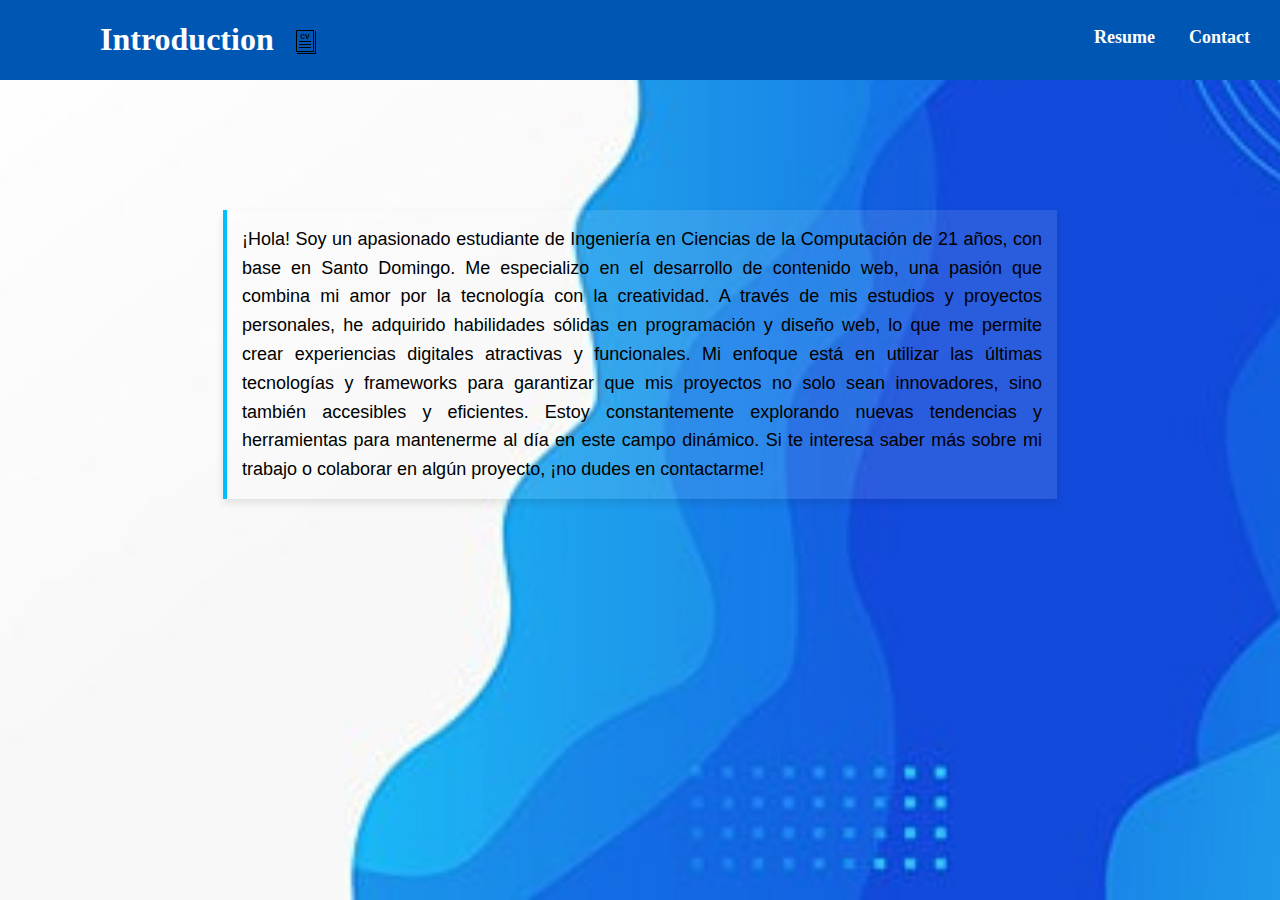
<file: index.html>
<!DOCTYPE html>
<html lang="en">
<head>
    <meta charset="UTF-8">
    <meta name="viewport" content="width=device-width, initial-scale=1.0">
    <title>My resume</title>
    <link rel="stylesheet" href="style.css">
</head>

<body>
    <header>
        <div>
            <h1>Introduction</h1>

            <svg width="48" height="48" xmlns="http://www.w3.org/2000/svg" fill-rule="evenodd" clip-rule="evenodd"><path d="M3 24h19v-23h-1v22h-18v1zm17-24h-18v22h18v-22zm-1 1h-16v20h16v-20zm-2 16h-12v1h12v-1zm0-3h-12v1h12v-1zm0-3h-12v1h12v-1zm-7.348-3.863l.948.3c-.145.529-.387.922-.725 1.178-.338.257-.767.385-1.287.385-.643 0-1.171-.22-1.585-.659-.414-.439-.621-1.04-.621-1.802 0-.806.208-1.432.624-1.878.416-.446.963-.669 1.642-.669.592 0 1.073.175 1.443.525.221.207.386.505.496.892l-.968.231c-.057-.251-.177-.449-.358-.594-.182-.146-.403-.218-.663-.218-.359 0-.65.129-.874.386-.223.258-.335.675-.335 1.252 0 .613.11 1.049.331 1.308.22.26.506.39.858.39.26 0 .484-.082.671-.248.187-.165.322-.425.403-.779zm3.023 1.78l-1.731-4.842h1.06l1.226 3.584 1.186-3.584h1.037l-1.734 4.842h-1.044z"/></svg>
        </div>
        <nav>
            <ul class="pages">
                <li><a href="resume.html">Resume</a></li>
                <li><a href="contactMe.html">Contact</a></li>
            </ul>
        </nav>
    </header>
        <p id="mainP">¡Hola! Soy un apasionado estudiante de Ingeniería en Ciencias de la Computación de 21 años, con base en Santo Domingo. Me especializo en el desarrollo de contenido web, una pasión que combina mi amor por la tecnología con la creatividad. A través de mis estudios y proyectos personales, he adquirido habilidades sólidas en programación y diseño web, lo que me permite crear experiencias digitales atractivas y funcionales.

            Mi enfoque está en utilizar las últimas tecnologías y frameworks para garantizar que mis proyectos no solo sean innovadores, sino también accesibles y eficientes. Estoy constantemente explorando nuevas tendencias y herramientas para mantenerme al día en este campo dinámico.
            
            Si te interesa saber más sobre mi trabajo o colaborar en algún proyecto, ¡no dudes en contactarme!
        </p>
   
</body>
</html>
</file>
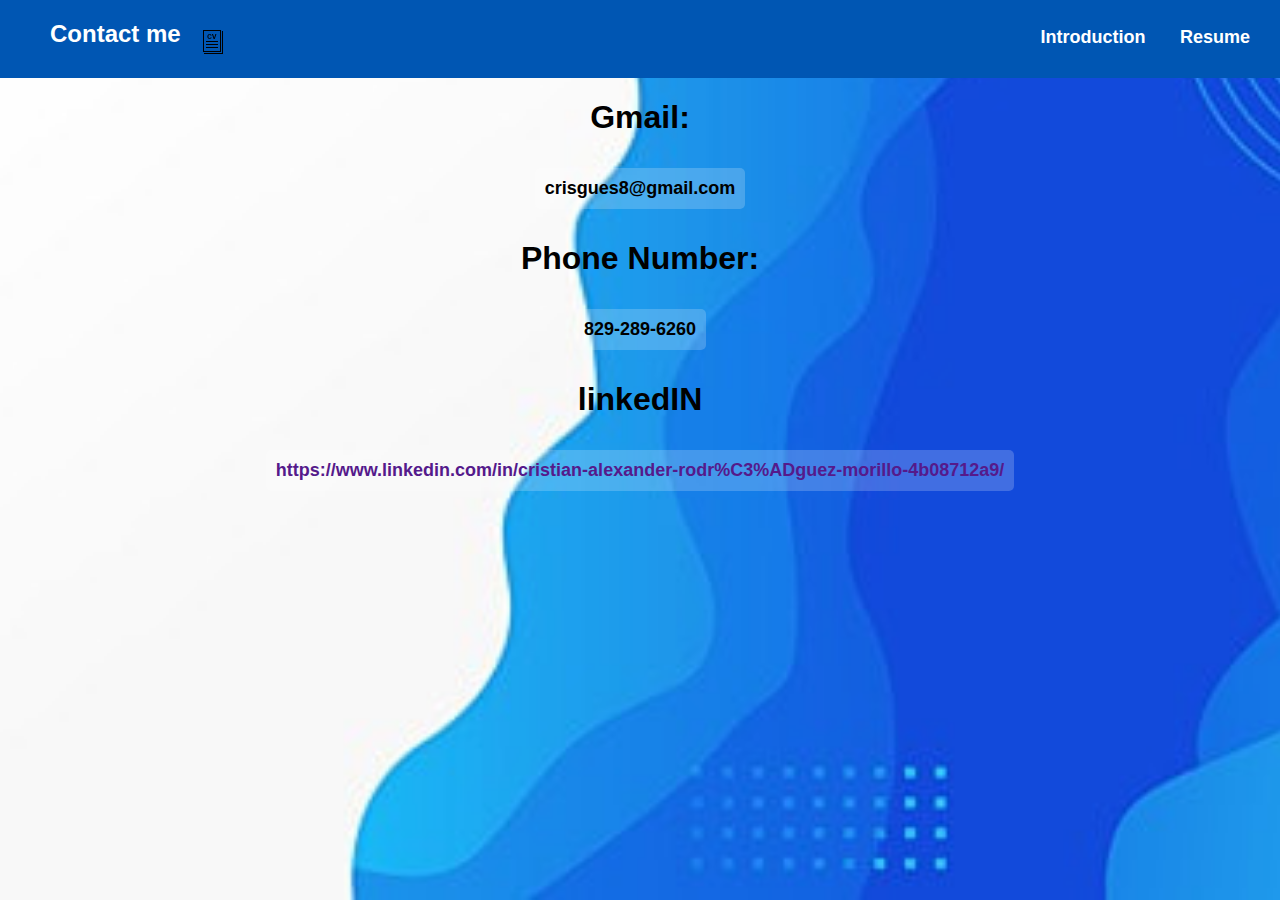
<file: contactMe.html>
<!DOCTYPE html>
<html lang="en">
<head>
    <meta charset="UTF-8">
    <meta name="viewport" content="width=device-width, initial-scale=1.0">
    <title>Contact</title>
    <link rel="stylesheet" href="style.css">
</head>
<body id="contact">
    <header>
        <div>
            <h1 id="h1Contact">Contact me</h1>

            <svg width="48" height="48" xmlns="http://www.w3.org/2000/svg" fill-rule="evenodd" clip-rule="evenodd"><path d="M3 24h19v-23h-1v22h-18v1zm17-24h-18v22h18v-22zm-1 1h-16v20h16v-20zm-2 16h-12v1h12v-1zm0-3h-12v1h12v-1zm0-3h-12v1h12v-1zm-7.348-3.863l.948.3c-.145.529-.387.922-.725 1.178-.338.257-.767.385-1.287.385-.643 0-1.171-.22-1.585-.659-.414-.439-.621-1.04-.621-1.802 0-.806.208-1.432.624-1.878.416-.446.963-.669 1.642-.669.592 0 1.073.175 1.443.525.221.207.386.505.496.892l-.968.231c-.057-.251-.177-.449-.358-.594-.182-.146-.403-.218-.663-.218-.359 0-.65.129-.874.386-.223.258-.335.675-.335 1.252 0 .613.11 1.049.331 1.308.22.26.506.39.858.39.26 0 .484-.082.671-.248.187-.165.322-.425.403-.779zm3.023 1.78l-1.731-4.842h1.06l1.226 3.584 1.186-3.584h1.037l-1.734 4.842h-1.044z"/></svg>
        </div>
        <nav>
            <ul class="pages">
                <li><a href="index.html">Introduction</a></li>
                <li><a href="resume.html">Resume</a></li>
            </ul>
        </nav>
    </header>
    <h1>Gmail:</h1>
    <h3>crisgues8@gmail.com</h3>
    <h1>Phone Number:</h1>
    <h3>829-289-6260</h3>
    <h1>linkedIN</h1>
    <a href=""><h3>https://www.linkedin.com/in/cristian-alexander-rodr%C3%ADguez-morillo-4b08712a9/</h3></a>
</body>
</html>
</file>
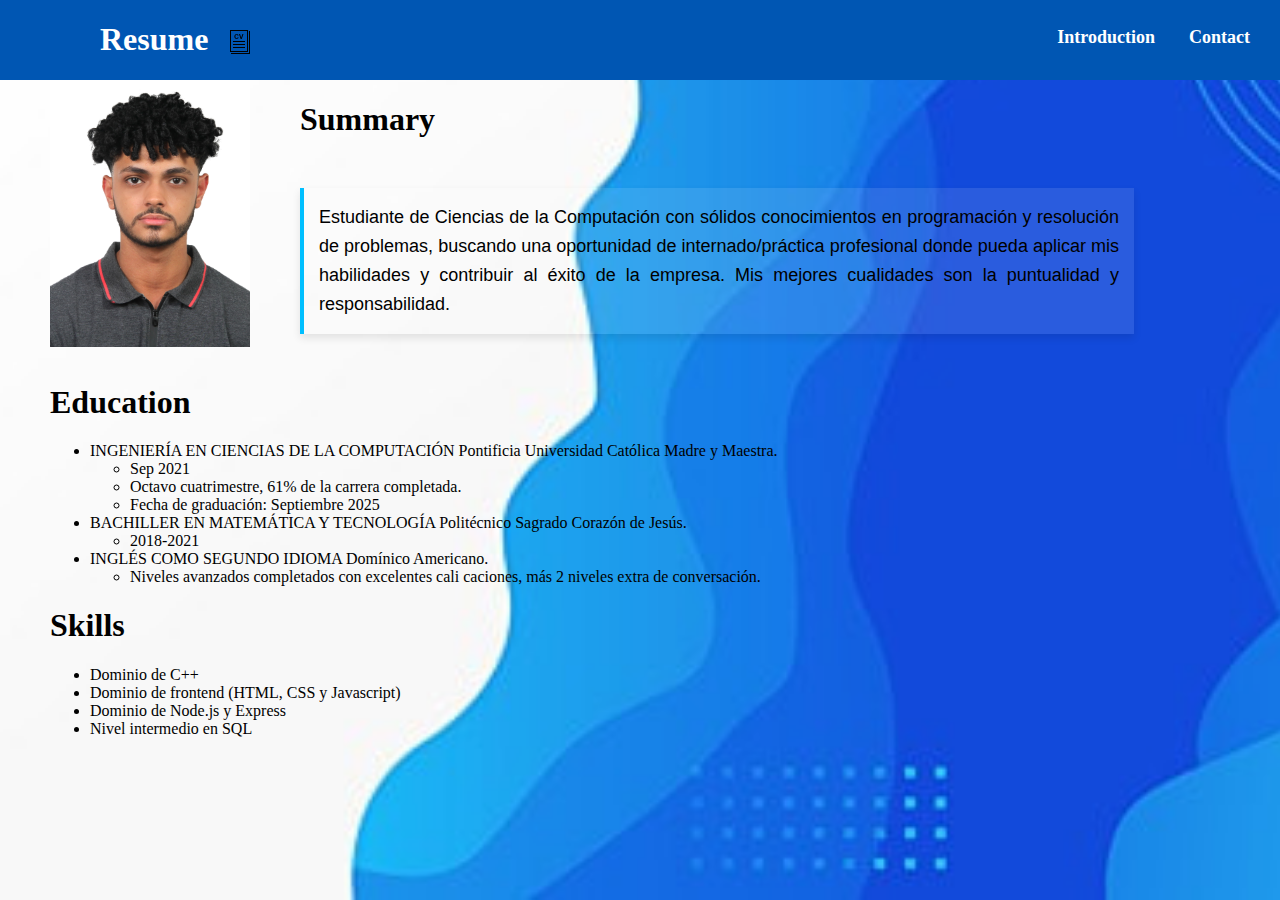
<file: resume.html>
<!DOCTYPE html>
<html lang="en">
<head>
    <meta charset="UTF-8">
    <meta name="viewport" content="width=device-width, initial-scale=1.0">
    <title>Resume page</title>
    <link rel="stylesheet" href="style.css">
</head>
<body>

    <header>
        <div>
            <h1>Resume</h1>

            <svg width="48" height="48" xmlns="http://www.w3.org/2000/svg" fill-rule="evenodd" clip-rule="evenodd"><path d="M3 24h19v-23h-1v22h-18v1zm17-24h-18v22h18v-22zm-1 1h-16v20h16v-20zm-2 16h-12v1h12v-1zm0-3h-12v1h12v-1zm0-3h-12v1h12v-1zm-7.348-3.863l.948.3c-.145.529-.387.922-.725 1.178-.338.257-.767.385-1.287.385-.643 0-1.171-.22-1.585-.659-.414-.439-.621-1.04-.621-1.802 0-.806.208-1.432.624-1.878.416-.446.963-.669 1.642-.669.592 0 1.073.175 1.443.525.221.207.386.505.496.892l-.968.231c-.057-.251-.177-.449-.358-.594-.182-.146-.403-.218-.663-.218-.359 0-.65.129-.874.386-.223.258-.335.675-.335 1.252 0 .613.11 1.049.331 1.308.22.26.506.39.858.39.26 0 .484-.082.671-.248.187-.165.322-.425.403-.779zm3.023 1.78l-1.731-4.842h1.06l1.226 3.584 1.186-3.584h1.037l-1.734 4.842h-1.044z"/></svg>
        </div>
        <nav>
            <ul class="pages">
                <li><a href="index.html">Introduction</a></li>
                <li><a href="contactMe.html">Contact</a></li>
            </ul>
        </nav>
    </header>
    
    <img src="images\Me.JPG" alt="MiFoto" width="200px">
    <h1 id="summary">Summary</h1>
    <p id="resumeP">Estudiante de Ciencias de la Computación
        con sólidos conocimientos en
        programación y resolución de problemas,
        buscando una oportunidad de
        internado/práctica profesional donde
        pueda aplicar mis habilidades y contribuir al
        éxito de la empresa. Mis mejores cualidades
        son la puntualidad y responsabilidad.
    </p>

    <div>
 
    <h1>Education</h1>
    <ul>
        <li> INGENIERÍA EN CIENCIAS DE LA
            COMPUTACIÓN
            Pontificia Universidad
            Católica Madre y Maestra.
            <ul>
                <li>Sep 2021</li>
                <li> Octavo cuatrimestre, 61% de la carrera completada.</li>
                <li> Fecha de graduación: Septiembre 2025</li>
            </ul>
        </li>
        <li>
            BACHILLER EN MATEMÁTICA Y
            TECNOLOGÍA
            Politécnico Sagrado
            Corazón de Jesús.
            <ul>
                <li>2018-2021 </li>
            </ul>
        </li>
        <li>
            INGLÉS COMO SEGUNDO IDIOMA
            Domínico Americano.
            <ul>
                <li>
                    Niveles avanzados completados con excelentes
                    cali caciones, más 2 niveles extra de conversación.
                </li>
            </ul>
        </li>
    </ul>

    <h1>Skills</h1>
    <ul>
        <li>Dominio de C++</li>
        <li>Dominio de frontend (HTML, CSS y Javascript)</li>
        <li>Dominio de Node.js y Express</li>
        <li>Nivel intermedio en SQL</li>
    </ul>
    </div>

</body>
</html>
</file>
<file: style.css>
body{
    background-image: url('images/background.jpg'); 
    background-size: cover;
    background-repeat: no-repeat;
    background-attachment: fixed;
    background-position: center;
    margin: 0;
    padding: 0;
} 

header{
    background-color:#0056b3;
    display: flex;
    flex-direction: row;
    justify-content: space-between;
    margin: 0;
    padding: 0;
}
header h1{
  color: #ffffff;
  font-weight: bold;
  margin-left: 50px;
}

header div{
    display: flex;
    flex-direction: row;
}

svg{
  margin-top: 30px;
  margin-left: 20px;
}

nav {
  background-color: #0056b3; 
  padding: 10px 0; 
  text-align: center; 
  margin-top: 17px;
}

ul.pages {
  list-style: none; 
  padding: 0; 
  margin: 0; 
}

ul.pages li {
  display: inline; 
  margin-right: 30px; 
}

ul.pages li a {
  text-decoration: none; 
  color: #ffffff; 
  font-size: 18px; 
  font-weight: bold; 
  transition: color 0.3s; 
}

ul.pages li a:hover, ul.pages li a:focus {
  color: #00bfff; 
  cursor: pointer; 
}

#mainP{
  color: black; 
  font-family: 'Segoe UI', Tahoma, Geneva, Verdana, sans-serif; 
  font-size: 18px; 
  line-height: 1.6; 
  text-align: justify; 
  padding: 15px; 
  margin: 15px 0; 
  margin-top: 130px;
  background-color: rgba(255, 255, 255, 0.1); 
  border-left: 4px solid #00bfff; 
  box-shadow: 0px 4px 8px rgba(0, 0, 0, 0.1); 
  max-width: 800px; 
  margin-left: auto;
  margin-right: auto; 
}


#resumeP{
  color: black; 
  font-family: 'Segoe UI', Tahoma, Geneva, Verdana, sans-serif; 
  font-size: 18px; 
  line-height: 1.6; 
  text-align: justify; 
  padding: 15px; 
  margin-top: 50px;
  margin-bottom: 50px;
  background-color: rgba(255, 255, 255, 0.1); 
  border-left: 4px solid #00bfff; 
  box-shadow: 0px 4px 8px rgba(0, 0, 0, 0.1); 
  max-width: 800px; 
  margin-left: 300px;
  margin-right: auto; 
}

#summary{
margin-left: 300px;
}

img{
  float: left;
  margin-left: 50px
}

div{
  margin-left: 50px;
}

#contact {
  background-color: #007BFF; 
  color: black; 
  font-family: 'Segoe UI', Tahoma, Geneva, Verdana, sans-serif; 
  text-align: center; 
}

#h1Contact {
  font-size: 24px;
  margin: 20px 0 10px; /
}

h3 {
  font-size: 18px;
  margin-bottom: 30px; 
  word-wrap: break-word; 
  overflow-wrap: break-word; 
  padding: 10px; 
  background-color: rgba(255, 255, 255, 0.2); 
  border-radius: 5px; 
  display: inline-block; 
  margin: 10px auto;
  transition: background-color 0.3s, transform 0.3s; 
}

h3:hover, h3:focus {
  background-color: rgba(255, 255, 255, 0.3);
  transform: translateY(-3px); 
  cursor: pointer; 
}

h3 a {
  color: #ADD8E6; 
  text-decoration: none;
}

h3 a:hover, h3 a:focus {
  text-decoration: underline; 
}
</file>
